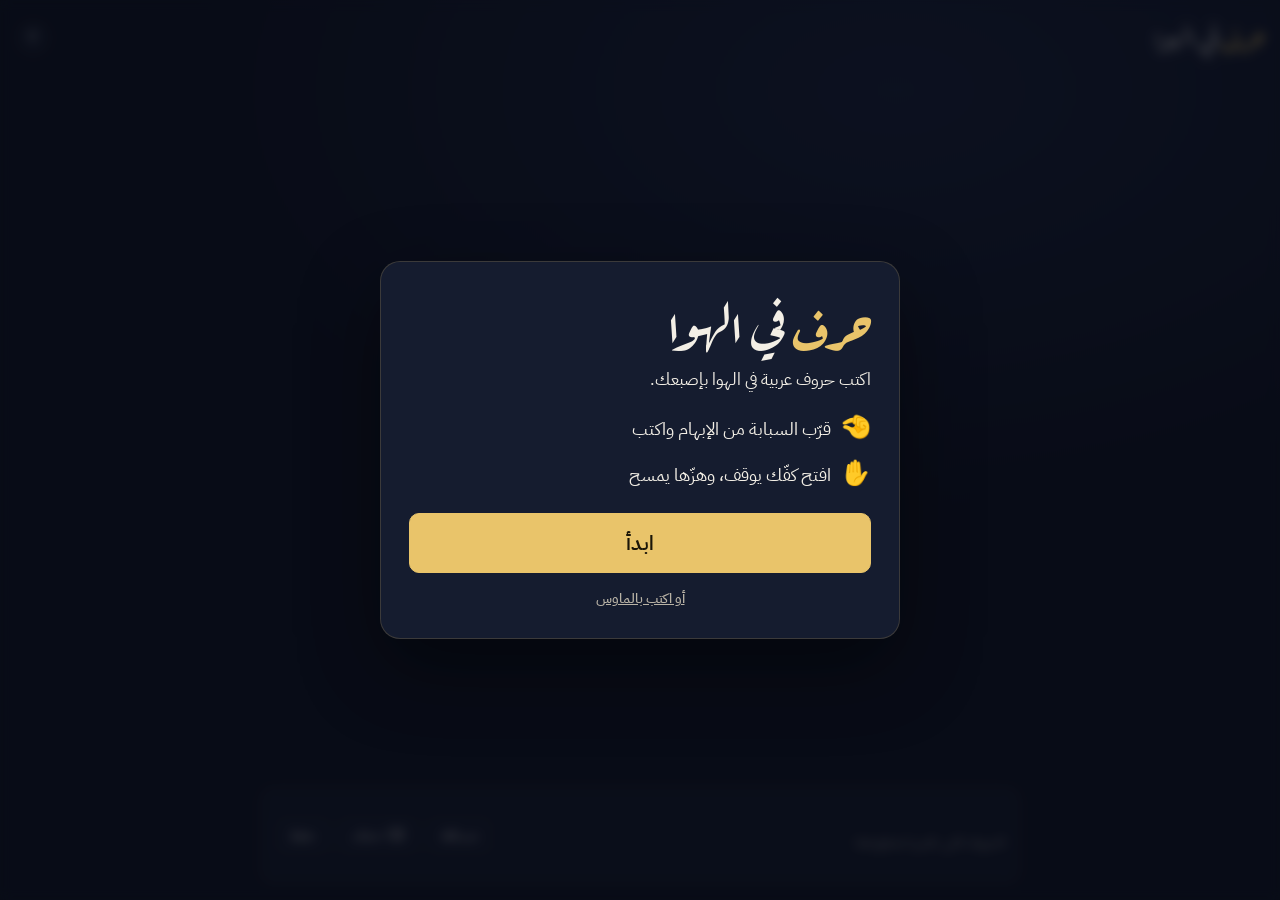
<file: index.html>
<!doctype html>
<html lang="ar" dir="rtl">
<head>
<meta charset="utf-8">
<meta name="viewport" content="width=device-width, initial-scale=1">
<title>حرف في الهوا</title>
<meta name="description" content="اكتب حروف عربية في الهوا بإصبعك قدام الكاميرا، والموقع يرسمها بخط جميل ويتعرّف عليها.">
<link rel="preconnect" href="https://fonts.googleapis.com">
<link rel="preconnect" href="https://fonts.gstatic.com" crossorigin>
<link rel="stylesheet" href="https://fonts.googleapis.com/css2?family=Aref+Ruqaa:wght@400;700&family=IBM+Plex+Sans+Arabic:wght@400;500;600&family=Noto+Naskh+Arabic:wght@500&family=Amiri&family=Lateef&family=Cairo:wght@500&display=swap">
<link rel="stylesheet" href="css/style.css?v=8">
</head>
<body>
<video id="cam" playsinline muted aria-hidden="true"></video>
<canvas id="ink" aria-label="لوحة الكتابة"></canvas>
<canvas id="hud" aria-hidden="true"></canvas>

<header class="top">
  <div class="brand">حرف <span>في الهوا</span></div>
  <div class="top-right">
    <button id="btn-help" class="icon-btn" aria-label="طريقة الاستخدام">؟</button>
  </div>
</header>

<div id="result" class="result" aria-live="polite">
  <div class="glyph" id="glyph"></div>
  <div class="alts" id="alts"></div>
  <div class="picker" id="picker" hidden></div>
</div>

<section class="dock">
  <div class="word" id="word" aria-live="polite"><span class="placeholder">الحروف اللي تكتبها تتجمّع هنا</span></div>
  <div class="actions">
    <button id="btn-space" class="btn">مسافة</button>
    <button id="btn-back" class="btn">⌫ حذف</button>
    <button id="btn-save" class="btn">حفظ</button>
  </div>
</section>

<div id="intro" class="overlay">
  <div class="card">
    <h1>حرف <span>في الهوا</span></h1>
    <p class="lead">اكتب حروف عربية في الهوا بإصبعك.</p>
    <div class="how">
      <div><span>🤏</span> قرّب السبابة من الإبهام واكتب</div>
      <div><span>✋</span> افتح كفّك يوقف، وهزّها يمسح</div>
    </div>
    <div class="card-actions">
      <button id="btn-camera" class="btn btn-gold btn-lg">ابدأ</button>
    </div>
    <button id="btn-mouse" class="link-btn">أو اكتب بالماوس</button>
  </div>
</div>

<div class="hand-hint" aria-hidden="true">
  <span>🤏 اكتب</span>
  <span>✋ وقف</span>
  <span>👋 امسح</span>
</div>

<div id="toast" class="toast" role="status"></div>

<script type="module" src="js/app.js?v=8"></script>
</body>
</html>
</file>
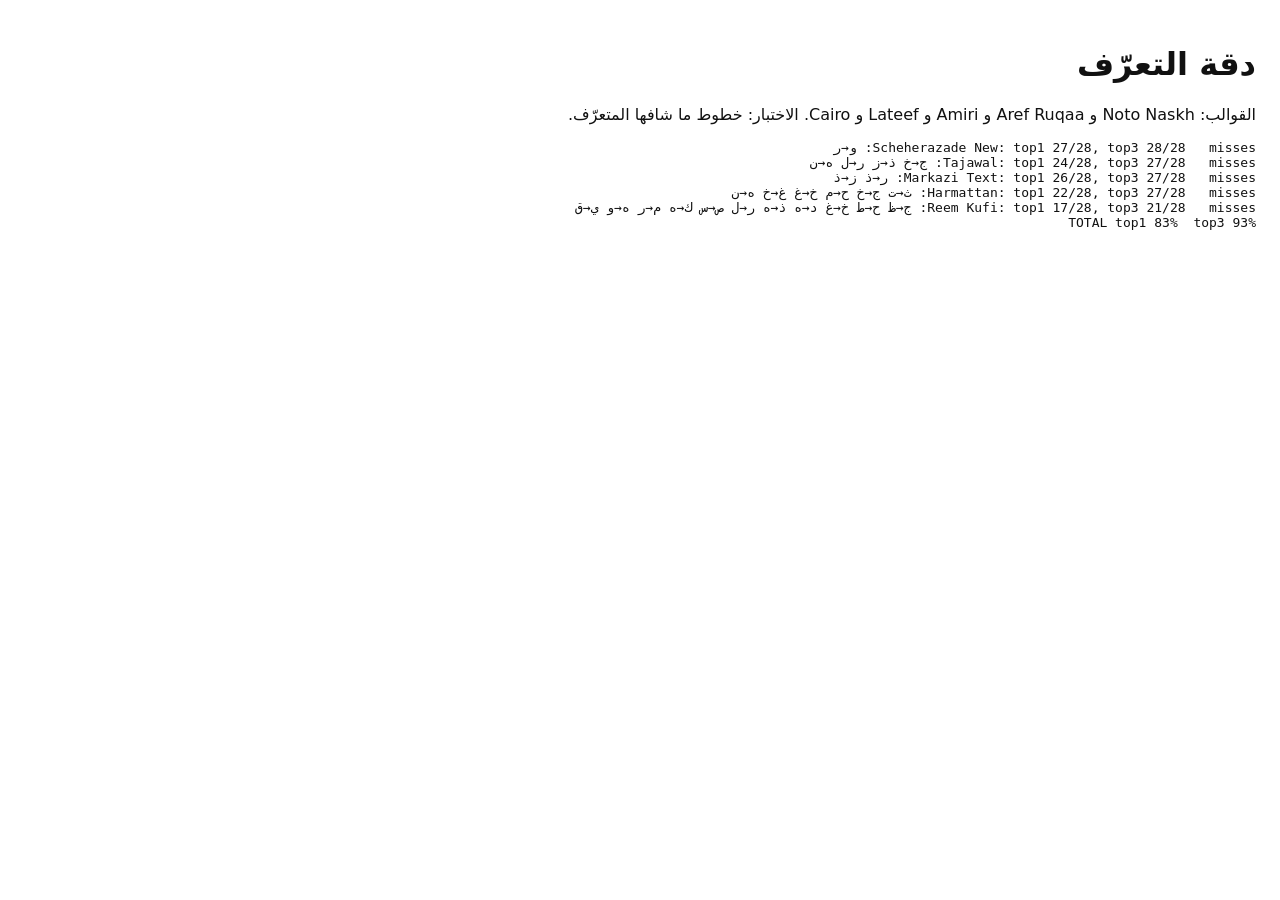
<file: tools/accuracy.html>
<!doctype html>
<html lang="ar" dir="rtl">
<head>
<meta charset="utf-8">
<title>Recognizer accuracy</title>
<link rel="stylesheet" href="https://fonts.googleapis.com/css2?family=Noto+Naskh+Arabic:wght@500&family=Aref+Ruqaa:wght@400&family=Amiri&family=Cairo:wght@500&family=Reem+Kufi&family=Lateef&family=Scheherazade+New&family=Tajawal:wght@500&family=Markazi+Text&family=Harmattan&display=swap">
<style>body{font-family:system-ui;background:#fff;color:#111;padding:16px}td,th{padding:2px 8px;border-bottom:1px solid #ddd}.bad{color:#b00}</style>
</head>
<body>
<h1>دقة التعرّف</h1>
<p>القوالب: Noto Naskh و Aref Ruqaa و Amiri و Lateef و Cairo. الاختبار: خطوط ما شافها المتعرّف.</p>
<pre id="out">...</pre>
<script type="module">
import { Recognizer, LETTERS, TEMPLATE_FONTS, shapeFromGlyph } from '../js/recognizer.js';
const TEST = ['Scheherazade New', 'Tajawal', 'Markazi Text', 'Harmattan', 'Reem Kufi'];
await Promise.all([...TEMPLATE_FONTS, ...TEST].map((f) => document.fonts.load(`150px "${f}"`, 'ابت')));
const rec = new Recognizer();
rec.build();
const lines = [];
const res = {};
let all = 0, ok = 0, ok3 = 0;
for (const font of TEST) {
  let f = 0, f3 = 0; const miss = [];
  for (const [ch] of LETTERS) {
    const top = rec.recognizeShape(shapeFromGlyph(ch, font));
    if (top[0].char === ch) f++; else miss.push(`${ch}→${top[0].char}`);
    if (top.some((t) => t.char === ch)) f3++;
  }
  all += 28; ok += f; ok3 += f3;
  lines.push(`${font}: top1 ${f}/28, top3 ${f3}/28   misses: ${miss.join(' ')}`);
}
lines.push(`TOTAL top1 ${(100 * ok / all).toFixed(0)}%  top3 ${(100 * ok3 / all).toFixed(0)}%`);
document.getElementById('out').textContent = lines.join('\n');
window.__result = lines;
</script>
</body>
</html>
</file>
<file: css/style.css>
:root {
  --bg: #0d1220;
  --bg-2: #151c2f;
  --panel: rgba(21, 28, 47, 0.78);
  --line: rgba(233, 196, 106, 0.18);
  --ink: #f2d38a;
  --ink-glow: rgba(242, 196, 106, 0.55);
  --text: #f3efe6;
  --text-2: #b9b3a6;
  --gold: #e9c46a;
  --gold-ink: #1b1608;
  --ok: #7bd389;
  --warn: #f4a261;
  --radius: 14px;
  --ui: "IBM Plex Sans Arabic", system-ui, sans-serif;
  --callig: "Aref Ruqaa", "Noto Naskh Arabic", serif;
}

* { box-sizing: border-box; }

html, body {
  margin: 0;
  height: 100%;
  overflow: hidden;
  background: radial-gradient(1200px 700px at 70% 10%, #1b2440 0%, var(--bg) 60%) fixed, var(--bg);
  color: var(--text);
  font-family: var(--ui);
}

#cam {
  position: fixed;
  inset: 0;
  width: 100%;
  height: 100%;
  object-fit: cover;
  transform: scaleX(-1);
  opacity: 0;
  filter: grayscale(0.6) brightness(0.55) contrast(1.1);
  transition: opacity 0.6s;
}
body.camera-on #cam { opacity: 0.32; }

#ink, #hud { position: fixed; inset: 0; width: 100%; height: 100%; z-index: 1; }
.top, .result, .dock, .toast { z-index: 3; }
#ink { touch-action: none; cursor: crosshair; }
#hud { pointer-events: none; }

/* top bar */
.top {
  position: fixed;
  top: 0; left: 0; right: 0;
  display: flex;
  justify-content: space-between;
  align-items: center;
  padding: 14px 16px;
  pointer-events: none;
}
.top > * { pointer-events: auto; }
.brand { font-family: var(--callig); font-size: 30px; font-weight: 700; color: var(--gold); }
.brand span { color: var(--text); font-weight: 400; }
.top-right { display: flex; gap: 8px; align-items: center; }

.pill {
  font-size: 13px;
  padding: 6px 12px;
  border-radius: 999px;
  background: var(--panel);
  border: 1px solid var(--line);
  color: var(--text-2);
  backdrop-filter: blur(8px);
}

.icon-btn {
  width: 34px; height: 34px;
  border-radius: 50%;
  border: 1px solid var(--line);
  background: var(--panel);
  color: var(--text);
  font: 600 16px var(--ui);
  cursor: pointer;
}

/* result */
.result {
  position: fixed;
  top: 70px;
  left: 16px;
  width: 190px;
  text-align: center;
  padding: 14px;
  border-radius: var(--radius);
  background: var(--panel);
  border: 1px solid var(--line);
  backdrop-filter: blur(10px);
  opacity: 0;
  transform: translateY(-8px);
  transition: opacity 0.3s, transform 0.3s;
  pointer-events: none;
}
.result.show { opacity: 1; transform: none; pointer-events: auto; }
.glyph {
  font-family: var(--callig);
  font-size: 96px;
  line-height: 1.25;
  color: var(--gold);
  text-shadow: 0 0 24px var(--ink-glow);
}
.result.show .glyph { animation: pop 0.55s cubic-bezier(0.2, 1.4, 0.4, 1); }
.alts { display: flex; justify-content: center; gap: 6px; margin-top: 10px; flex-wrap: wrap; }
.alts button {
  font: 500 15px var(--ui);
  padding: 3px 10px;
  border-radius: 999px;
  border: 1px solid var(--line);
  background: transparent;
  color: var(--text);
  cursor: pointer;
}
.alts-label { width: 100%; font-size: 12px; color: var(--text-2); }
.picker { display: grid; grid-template-columns: repeat(7, 1fr); gap: 4px; margin-top: 10px; }
.picker[hidden] { display: none; }
.picker button {
  font: 500 17px var(--ui);
  padding: 4px 0;
  border-radius: 8px;
  border: 1px solid var(--line);
  background: var(--bg-2);
  color: var(--text);
  cursor: pointer;
}
.picker button:hover { border-color: var(--gold); }

@keyframes pop {
  from { transform: scale(0.4) rotate(-8deg); opacity: 0; filter: blur(6px); }
  to { transform: none; opacity: 1; filter: none; }
}

/* dock */
.dock {
  position: fixed;
  left: 50%;
  bottom: 16px;
  transform: translateX(-50%);
  width: min(760px, calc(100% - 32px));
  padding: 12px 14px;
  border-radius: var(--radius);
  background: var(--panel);
  border: 1px solid var(--line);
  backdrop-filter: blur(10px);
  display: flex;
  gap: 12px;
  align-items: center;
  justify-content: space-between;
  flex-wrap: wrap;
}
.word {
  flex: 1 1 240px;
  min-height: 56px;
  font-family: var(--callig);
  font-size: 42px;
  line-height: 1.3;
  color: var(--text);
  overflow-x: auto;
  overflow-y: hidden;
  scrollbar-width: none;
  white-space: nowrap;
}
.word::-webkit-scrollbar { display: none; }
.word .placeholder { font-family: var(--ui); font-size: 14px; color: var(--text-2); line-height: 56px; }
.actions { display: flex; gap: 6px; flex-wrap: wrap; }

.btn {
  font: 500 14px var(--ui);
  padding: 8px 14px;
  border-radius: 10px;
  border: 1px solid var(--line);
  background: var(--bg-2);
  color: var(--text);
  cursor: pointer;
  transition: border-color 0.2s, transform 0.1s;
}
.btn:hover { border-color: var(--gold); }
.btn:active { transform: scale(0.97); }
.btn:disabled { opacity: 0.5; cursor: wait; }
.btn.hand-hover, .alts button.hand-hover, .picker button.hand-hover { border-color: var(--gold); box-shadow: 0 0 0 3px rgba(233, 196, 106, 0.25); }
.btn-gold { background: var(--gold); color: var(--gold-ink); border-color: var(--gold); font-weight: 600; }
.btn-lg { padding: 12px 22px; font-size: 16px; }

/* intro */
.overlay {
  position: fixed;
  inset: 0;
  display: grid;
  place-items: center;
  padding: 16px;
  background: rgba(8, 11, 20, 0.72);
  backdrop-filter: blur(6px);
  z-index: 10;
}
.overlay.hidden { display: none; }
.card {
  width: min(520px, 100%);
  padding: 28px;
  border-radius: 20px;
  background: var(--bg-2);
  border: 1px solid var(--line);
  box-shadow: 0 30px 80px rgba(0, 0, 0, 0.45);
}
.card h1 { font-family: var(--callig); font-size: 54px; margin: 0 0 6px; color: var(--gold); line-height: 1.3; }
.card h1 span { color: var(--text); font-weight: 400; }
.lead { color: var(--text); font-size: 17px; line-height: 1.7; margin: 0 0 14px; }
.how { display: grid; gap: 10px; margin: 0 0 22px; font-size: 18px; }
.how span { font-size: 24px; margin-inline-end: 6px; }
.card-actions .btn-lg { width: 100%; font-size: 20px; padding: 14px; }
.link-btn { display: block; margin: 14px auto 0; background: none; border: 0; color: var(--text-2); font: 500 14px var(--ui); cursor: pointer; text-decoration: underline; }

.toast {
  position: fixed;
  top: 70px;
  left: 50%;
  transform: translate(-50%, -10px);
  padding: 10px 16px;
  border-radius: 10px;
  background: var(--panel);
  border: 1px solid var(--line);
  color: var(--text);
  font-size: 14px;
  opacity: 0;
  transition: opacity 0.25s, transform 0.25s;
  pointer-events: none;
}
.toast.show { opacity: 1; transform: translate(-50%, 0); }

.hand-hint {
  position: fixed;
  top: 64px;
  right: 16px;
  z-index: 3;
  display: none;
  flex-direction: column;
  gap: 4px;
  font-size: 13px;
  color: var(--text-2);
  pointer-events: none;
}
.hand-hint span { background: var(--panel); border: 1px solid var(--line); border-radius: 8px; padding: 4px 10px; }
body.camera-on .hand-hint { display: flex; }

@media (max-width: 640px) {
  .brand { font-size: 24px; }
  .result { top: auto; bottom: 170px; width: 150px; }
  .glyph { font-size: 70px; }
  .word { font-size: 34px; }
  .card { padding: 22px; }
  .card h1 { font-size: 42px; }
}

@media (prefers-reduced-motion: reduce) {
  .result.show .glyph { animation: none; }
  * { transition: none !important; }
}
</file>
